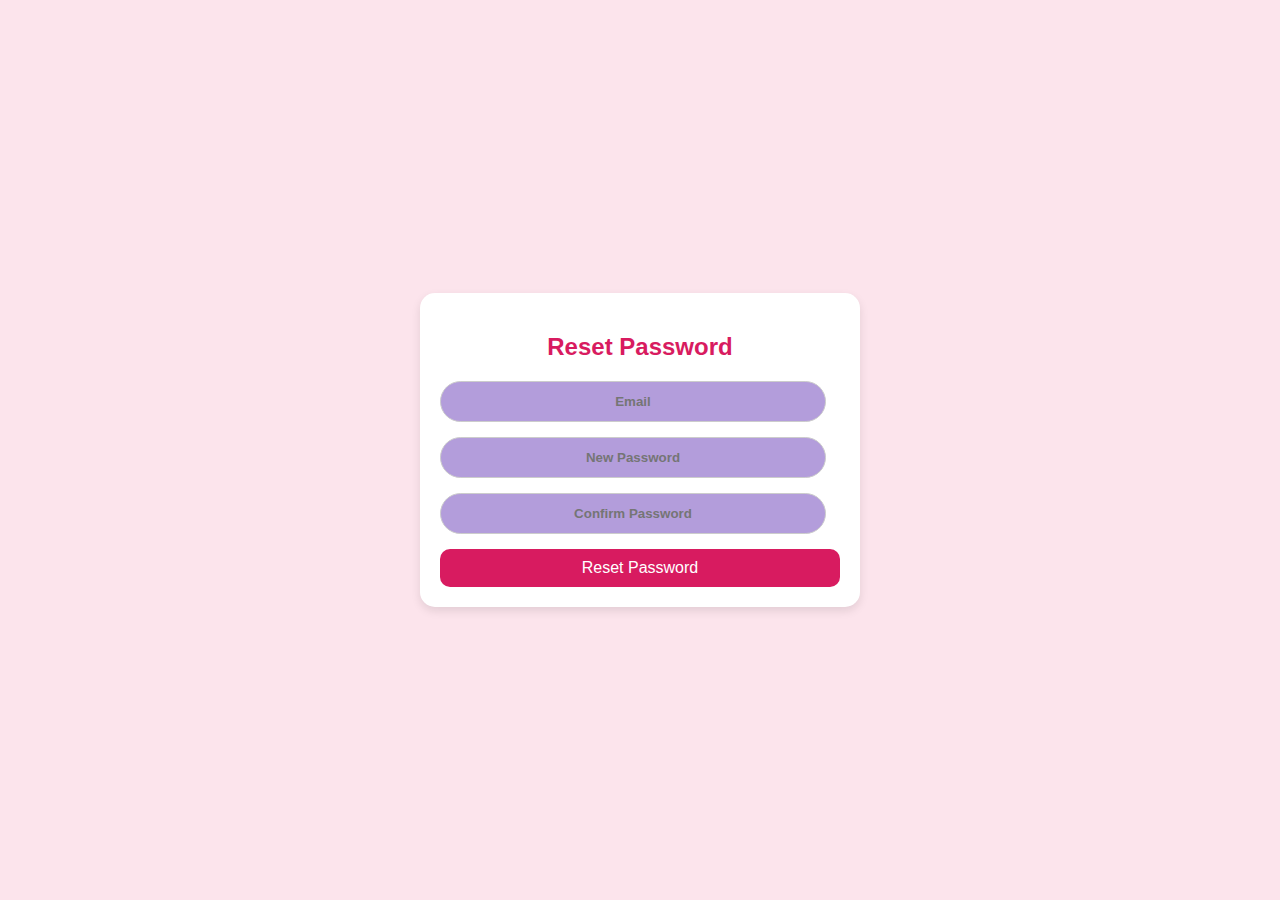
<file: forgot-password.html>
<!DOCTYPE html>
<html lang="en">
<head>
    <meta charset="UTF-8">
    <meta name="viewport" content="width=device-width, initial-scale=1.0">
    <title>Reset Password</title>
    <style>
        body {
            font-family: Arial, sans-serif;
            background-color: #fce4ec;
            display: flex;
            justify-content: center;
            align-items: center;
            height: 100vh;
            margin: 0;
        }
        .container {
            background: #fff;
            padding: 20px;
            border-radius: 15px;
            box-shadow: 0 4px 10px rgba(0, 0, 0, 0.1);
            text-align: center;
            width: 400px;
        }
        h2 {
            color: #d81b60;
        }
        .input-group {
            margin-bottom: 15px;
            text-align: left;
        }
        .input-group input {
            width: 90%;
            padding: 12px;
            border: 1px solid #ccc;
            border-radius: 25px;
            font-weight: bold;
            text-align: center;
            background-color: #b39ddb;
            color: white;
        }
        .btn {
            background-color: #d81b60;
            color: white;
            border: none;
            padding: 10px;
            width: 100%;
            border-radius: 10px;
            cursor: pointer;
            font-size: 16px;
        }
        .btn:hover {
            background-color: #ad1457;
        }
    </style>
</head>
<body>

<div class="container">
    <h2>Reset Password</h2>
    <form action="reset_password.php" method="POST">
        <div class="input-group">
            <input type="email" name="email" placeholder="Email" required>
        </div>
        <div class="input-group">
            <input type="password" name="new_password" placeholder="New Password" required>
        </div>
        <div class="input-group">
            <input type="password" name="confirm_password" placeholder="Confirm Password" required>
        </div>
        <button type="submit" class="btn" name="reset_password">Reset Password</button>
    </form>
</div>

</body>
</html>
</file>
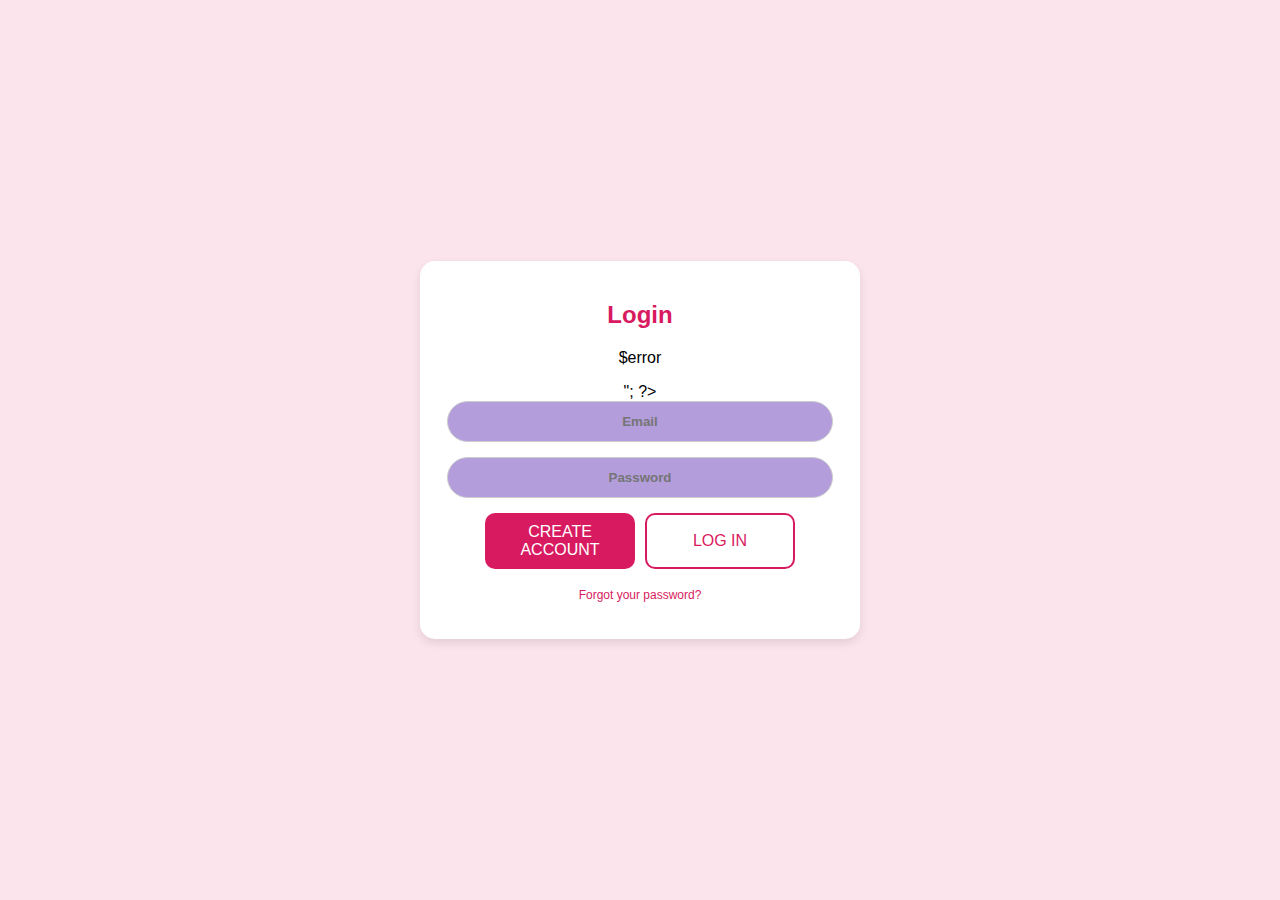
<file: login.html>
<!DOCTYPE html>
<html lang="en">
<head>
    <meta charset="UTF-8">
    <meta name="viewport" content="width=device-width, initial-scale=1.0">
    <title>Login - Tea Haven</title>
    <style>
        body {
            font-family: Arial, sans-serif;
            background-color: #fce4ec;
            display: flex;
            justify-content: center;
            align-items: center;
            height: 100vh;
            margin: 0;
        }
        .login-container {
            background: #fff;
            padding: 20px;
            border-radius: 15px;
            box-shadow: 0 4px 10px rgba(0, 0, 0, 0.1);
            text-align: center;
            width: 400px;
        }
        h2 {
            color: #d81b60;
        }
        .input-group {
            margin-bottom: 15px;
        }
        .input-group input {
            width: 90%;
            padding: 12px;
            border: 1px solid #ccc;
            border-radius: 25px;
            font-weight: bold;
            text-align: center;
            background-color: #b39ddb;
            color: white;
        }
        .btn-group {
            display: flex;
            justify-content: center;
            gap: 10px;
        }
        .btn {
            background-color: #d81b60;
            color: white;
            border: none;
            padding: 10px;
            width: 150px;
            border-radius: 10px;
            cursor: pointer;
            font-size: 16px;
        }
        .btn:hover {
            background-color: #ad1457;
        }
        .btn-secondary {
            background-color: white;
            color: #d81b60;
            border: 2px solid #d81b60;
        }
        a {
            text-decoration: none;
            color: #d81b60;
            font-size: 12px;
        }
        .error {
            color: red;
            font-size: 14px;
        }
    </style>
</head>
<body>
    <div class="login-container">
        <h2>Login</h2>
        <?php if ($error) echo "<p class='error'>$error</p>"; ?>
        <form action="login.php" method="POST">
            <div class="input-group">
                <input type="email" name="email" placeholder="Email" required>
            </div>
            <div class="input-group">
                <input type="password" name="password" placeholder="Password" required>
            </div>
            <div class="btn-group">
                <a href="register.php"><button type="button" class="btn">CREATE ACCOUNT</button></a>
                <button type="submit" class="btn btn-secondary" name="login">LOG IN</button>
            </div>
        </form>
        <p><a href="reset_password.php">Forgot your password?</a></p>
    </div>
</body>
</html>
</file>
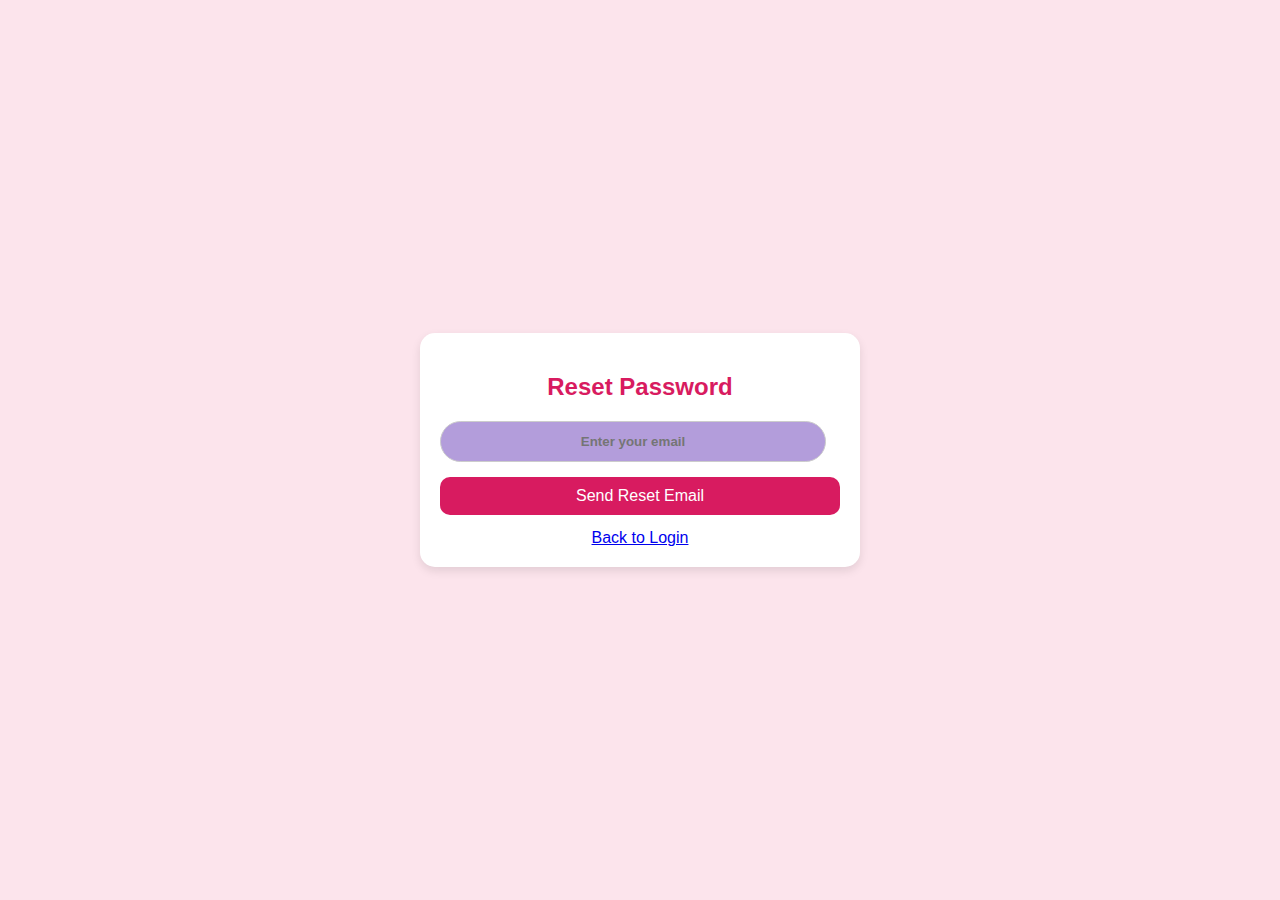
<file: reset_password.html>
<!DOCTYPE html>
<html lang="en">
<head>
    <meta charset="UTF-8">
    <meta name="viewport" content="width=device-width, initial-scale=1.0">
    <title>Reset Password</title>
    <style>
        body {
            font-family: Arial, sans-serif;
            background-color: #fce4ec;
            display: flex;
            justify-content: center;
            align-items: center;
            height: 100vh;
            margin: 0;
        }
        .container {
            background: #fff;
            padding: 20px;
            border-radius: 15px;
            box-shadow: 0 4px 10px rgba(0, 0, 0, 0.1);
            text-align: center;
            width: 400px;
        }
        h2 {
            color: #d81b60;
        }
        .input-group {
            margin-bottom: 15px;
            text-align: left;
        }
        .input-group input {
            width: 90%;
            padding: 12px;
            border: 1px solid #ccc;
            border-radius: 25px;
            font-weight: bold;
            text-align: center;
            background-color: #b39ddb;
            color: white;
        }
        .btn {
            background-color: #d81b60;
            color: white;
            border: none;
            padding: 10px;
            width: 100%;
            border-radius: 10px;
            cursor: pointer;
            font-size: 16px;
        }
        .btn:hover {
            background-color: #ad1457;
        }
        #message {
            margin-top: 10px;
            color: red;
            font-size: 14px;
        }
    </style>
</head>
<body>

<div class="container">
    <h2>Reset Password</h2>
    <div class="input-group">
        <input type="email" id="email" placeholder="Enter your email" required>
    </div>
    <button onclick="resetPassword()" class="btn">Send Reset Email</button>
    <p id="message"></p>
    <a href="index.html">Back to Login</a>
</div>

<script>
    function resetPassword() {
        let email = document.getElementById("email").value;
        let message = document.getElementById("message");

        if (!email) {
            message.textContent = "Please enter your email!";
            return;
        }

        message.textContent = ""; // Clear any previous messages
        alert("Reset email sent! Check your inbox.");
    }
</script>

</body>
</html>
</file>
